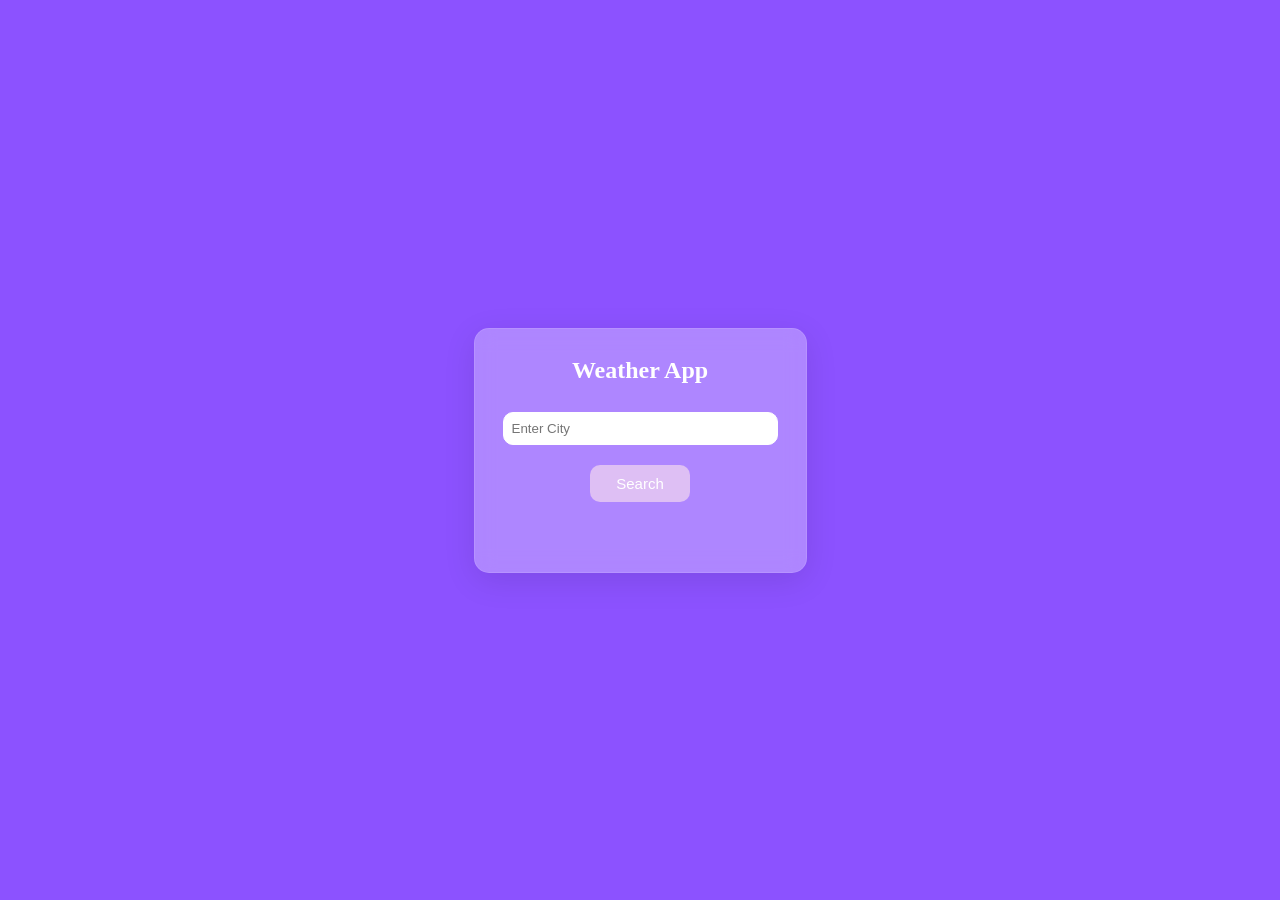
<file: index.html>
<!DOCTYPE html>
<html lang="en">
<head>
    <meta charset="UTF-8">
    <meta name="viewport" content="width=device-width, initial-scale=1.0">
    <title>Weather app</title>
    <link rel="stylesheet" href="./weather.css">
</head>
<body>
    <div id="weather-container">
        <h2>Weather App</h2>
        <input type="text" id="city" placeholder="Enter City">
        <button onclick="getWeather()">Search</button>

        <img id="weather-icon" alt="Weather Icon"> <!--Only shows after city has been searched-->

        <div id="temp-div"></div><!--shows the temperature in searched location-->
        <div id="weather-info"></div><!--Gives a little description about the weather in the searched location-->
        <div id="hourly-forecast"></div><!--Shows what will happen in the next 24 hours of the searchedlocation with 3 hour intervals-->
    </div>
    <script src="./weather.js"></script>
</body>
</html>
</file>
<file: weather.css>
body{
    background: #8c52ff;
    font-family: 'Segoe UI', Tahoma, Geneva;
    display: flex;
    align-items: center;
    justify-content: center;
    height: 100vh;
    margin: 0;
}

#weather-container{
    background: rgba(255, 255, 255, 0.3);
    max-width: 400px;
    padding: 20px;
    border-radius: 15px;
    box-shadow: 0 8px 32px rgba(0, 0, 0, 0.1);
    backdrop-filter: blur(10px);
    border: 1px solid rgba(255, 255, 255, 0.1);
    text-align: center;
}

h2, label, p{
    color: #fff;
    margin: 8px 0;
}

input{
    width: calc(100% - 16px);
    padding: 8px;
    box-sizing: border-box;
    border-radius: 10px;
    border: 1px solid white;
    margin-top: 20px;
}

button{
    background-color: #debff4;
    color: white;
    padding: 10px;
    border: none;
    border-radius: 10px;
    cursor: pointer;
    font-size: 15px;
    width: 100px;
    margin-top: 20px;
}

button:hover{
    background: #8b48d7;
}

#temp-div p{
    font-size: 60px;
    margin-top: -30px;
}

#weather-info {
    font-size: 20px;
}

#weather-icon{
    width: 200px;
    height: 200px;
    margin: 0 auto 10px;
    margin-bottom: 0;
    display: none;
}

#hourly-forecast{
    margin-top: 50px;
    overflow-x: auto;
    white-space: nowrap;
    display: flex;
    justify-content: space-between;
}

.hourly-item{
    flex: 0 0 auto;
    width: 80px;
    display: flex;
    flex-direction: column;
    align-items: center;
    margin-right: 10px;
    color: white;
}

.hourly-item img{
    width: 30px;
    height: 30px;
    margin-bottom: 5px;
}

#hourly-heading{
    color: #fff;
    margin-top: 10px;
}
</file>
